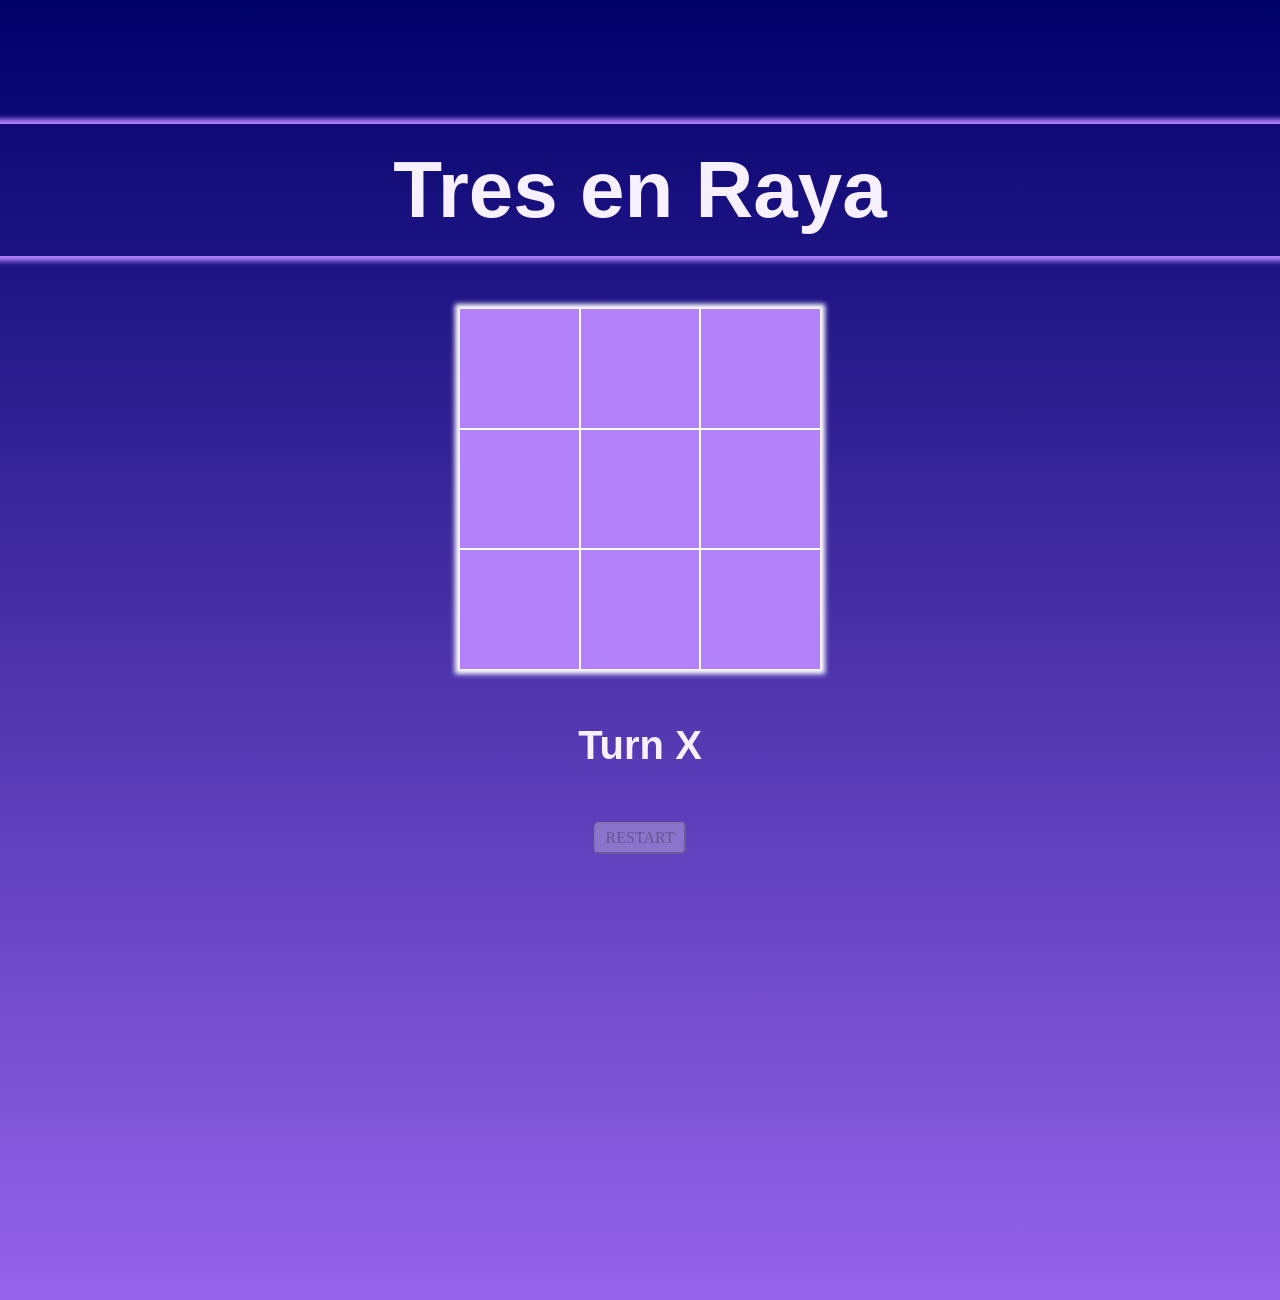
<file: docs/index.html>
<!doctype html><html lang="en"><head><meta charset="UTF-8"><link rel="icon" type="image/svg+xml" href="/vite.svg"><meta name="viewport" content="width=device-width,initial-scale=1"><title>Vite App</title><script type="module" crossorigin src="./assets/index-2c23f242.js"></script><link rel="stylesheet" href="./assets/index-2a0de087.css"></head><body><h1 class="center">Tres en Raya</h1><div id="boardGame" class="boardGame"><div data-position="0" class="borderRight borderBottom"></div><div data-position="1" class="borderBottom borderLeft borderRight"></div><div data-position="2" class="borderLeft borderBottom"></div><div data-position="3" class="borderTop borderRight borderBottom"></div><div data-position="4" class="borderLeft borderBottom borderRight borderTop"></div><div data-position="5" class="borderLeft borderTop borderBottom"></div><div data-position="6" class="borderTop borderRight"></div><div data-position="7" class="borderTop borderLeft borderRight"></div><div data-position="8" class="borderTop borderLeft"></div></div><div><h2 id="turn" class="turn center">Turn X</h2><h2 id="winner" class="hide turn center"></h2><button id="buttonRestart" class="buttonRestart">RESTART</button></div></body></html>
</file>
<file: docs/assets/index-2a0de087.css>
html{-webkit-text-size-adjust:100%;line-height:1.15}body{margin:0}main{display:block}h1{font-size:2em;margin:.67em 0}hr{box-sizing:content-box;height:0;overflow:visible}pre{font-family:monospace,monospace;font-size:1em}a{background-color:transparent}abbr[title]{border-bottom:none;text-decoration:underline;-webkit-text-decoration:underline dotted;text-decoration:underline dotted}b,strong{font-weight:bolder}code,kbd,samp{font-family:monospace,monospace;font-size:1em}small{font-size:80%}sub,sup{font-size:75%;line-height:0;position:relative;vertical-align:baseline}sub{bottom:-.25em}sup{top:-.5em}img{border-style:none}button,input,optgroup,select,textarea{font-family:inherit;font-size:100%;line-height:1.15;margin:0}button,input{overflow:visible}button,select{text-transform:none}[type=button],[type=reset],[type=submit],button{-webkit-appearance:button}[type=button]::-moz-focus-inner,[type=reset]::-moz-focus-inner,[type=submit]::-moz-focus-inner,button::-moz-focus-inner{border-style:none;padding:0}[type=button]:-moz-focusring,[type=reset]:-moz-focusring,[type=submit]:-moz-focusring,button:-moz-focusring{outline:1px dotted ButtonText}fieldset{padding:.35em .75em .625em}legend{box-sizing:border-box;color:inherit;display:table;max-width:100%;padding:0;white-space:normal}progress{vertical-align:baseline}textarea{overflow:auto}[type=checkbox],[type=radio]{box-sizing:border-box;padding:0}[type=number]::-webkit-inner-spin-button,[type=number]::-webkit-outer-spin-button{height:auto}[type=search]{-webkit-appearance:textfield;outline-offset:-2px}[type=search]::-webkit-search-decoration{-webkit-appearance:none}::-webkit-file-upload-button{-webkit-appearance:button;font:inherit}details{display:block}summary{display:list-item}[hidden],template{display:none}*,:after,:before{box-sizing:border-box}img{display:block;max-width:100%}ul{list-style:none;margin-bottom:0;margin-top:0;padding-left:0}a{color:inherit;text-decoration:none}body{background:linear-gradient(#000069,#9564eb);background-repeat:no-repeat;height:1300px;margin:0;padding-top:70px;-webkit-user-select:none;-moz-user-select:none;user-select:none}h1{box-shadow:0 0 5px 5px #b381fa;font-size:80px}.center{color:#f7f0ff;font-family:sans-serif;padding:20px;text-align:center}.boardGame{box-shadow:0 0 5px 5px #fff;cursor:pointer;display:grid;grid-template-columns:repeat(3,1fr);margin-left:auto;margin-right:auto;width:360px}.boardGame div{align-items:center;background-color:#b381fa;color:#fff;display:flex;font-size:100px;height:120px;justify-content:center;text-shadow:1px 1px 2px #000,0 0 1em #8c12ff,0 0 .2em #8c12ff;width:120px}.turn{font-size:40px}.borderTop{border-top:1px solid #fff}.borderBottom{border-bottom:1px solid #fff}.borderLeft{border-left:1px solid #fff}.borderRight{border-right:1px solid #fff}.hide{display:none}.buttonRestart{border-radius:5px;display:flex;margin-left:auto;margin-right:auto;padding:5px 10px}.winner{color:red}
</file>
<file: src/css/style.css>
*,
*::after,
*::before {
	box-sizing: border-box;
}

img {
	max-width: 100%;
	display: block;
}

ul {
	list-style: none;
	padding-left: 0;
	margin-top: 0;
	margin-bottom: 0;
}

a {
	text-decoration: none;
	color: inherit;
}

body {
	user-select: none;
	padding-top: 70px;
	margin: 0;
	background: linear-gradient(rgb(0, 0, 105), rgb(149, 100, 235));
	background-repeat: no-repeat;
	height: 1300px;
}
h1 {
	font-size: 80px;
	box-shadow: 0px 0px 5px 5px rgb(179, 129, 250);
}
.center {
	padding: 20px;
	text-align: center;
	color: rgb(247, 240, 255);
	font-family: sans-serif;
}
.boardGame {
	display: grid;
	grid-template-columns: repeat(3, 1fr);
	width: 360px;
	margin-left: auto;
	margin-right: auto;
	box-shadow: 0px 0px 5px 5px rgb(255, 255, 255);
	cursor: pointer;
}
.boardGame div {
	height: 120px;
	width: 120px;
	display: flex;
	justify-content: center;
	align-items: center;
	font-size: 100px;
	color: white;
	text-shadow:
		1px 1px 2px black,
		0 0 1em rgb(140, 18, 255),
		0 0 0.2em rgb(140, 18, 255);
	background-color: rgb(179, 129, 250);
}
.turn {
	font-size: 40px;
}

.borderTop {
	border-top: 1px solid rgb(255, 255, 255);
}
.borderBottom {
	border-bottom: 1px solid rgb(255, 255, 255);
}
.borderLeft {
	border-left: 1px solid rgb(255, 255, 255);
}
.borderRight {
	border-right: 1px solid rgb(255, 255, 255);
}
.hide {
	display: none;
}
.buttonRestart {
	padding: 5px 10px;
	border-radius: 5px;
	display: flex;
	margin-right: auto;
	margin-left: auto;
}
.winner {
	color: red;
}
</file>
